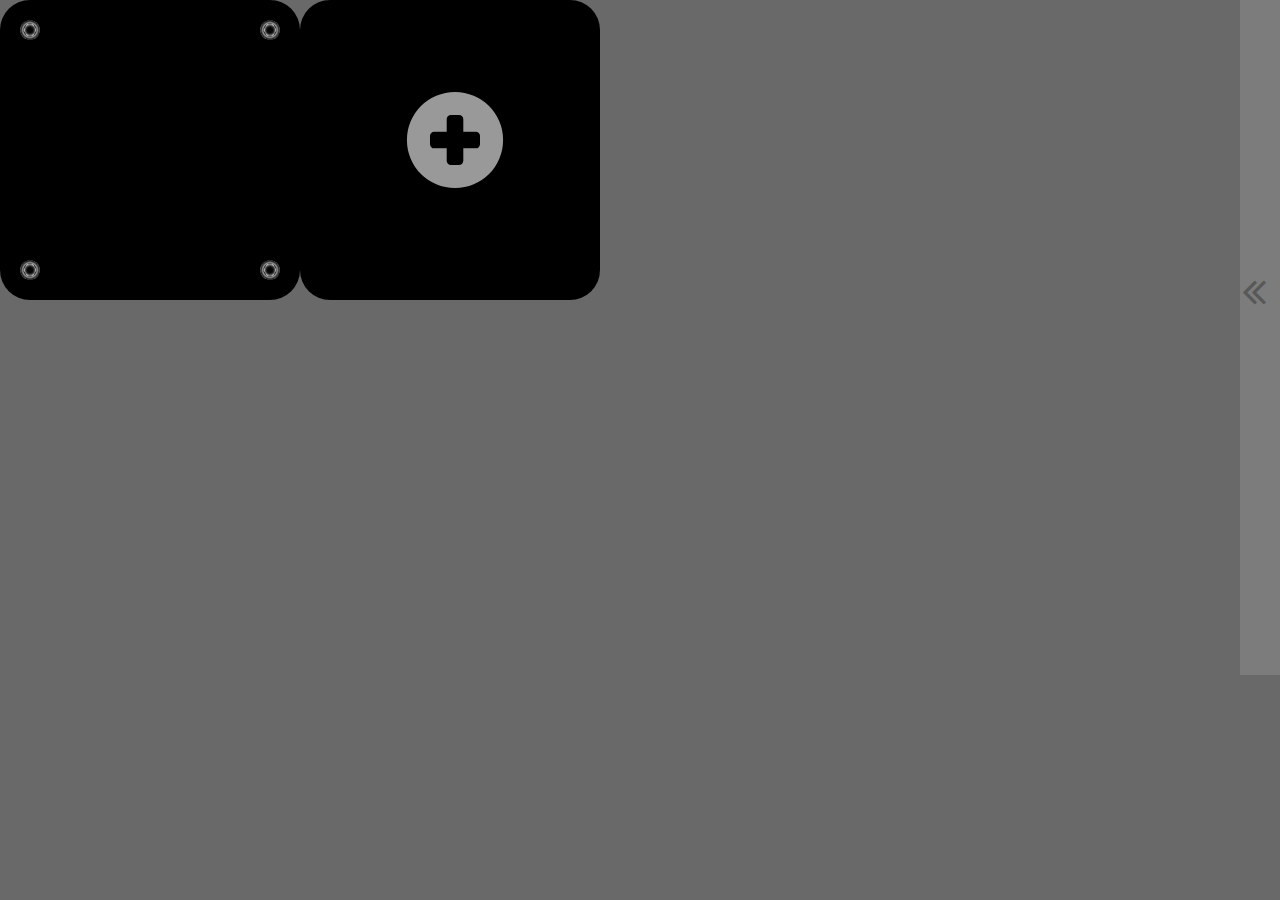
<file: partial/gauge_page.html>
<!DOCTYPE html PUBLIC "-//W3C//DTD HTML 4.01 Transitional//EN"
    "http://www.w3.org/TR/html4/loose.dtd">
<html>
    <head>
        <title>Gauge Test</title>
        <meta http-equiv="Content-Type" content="text/html charset=UTF-8">    
        <link href="../css/style.css" rel="stylesheet" type="text/css" />
        <link href="../css/bootstrap/bootstrap.css" rel="stylesheet" type="text/css"/>
        <link href="../css/bootstrap/bootstrap-theme.css" rel="stylesheet" type="text/css"/>
        <link href="../css/bootstrap-touchspin-master/dist/jquery.bootstrap-touchspin.min.css" rel="stylesheet" type="text/css"/>
        <link href="../css/prism/prism.css" rel="stylesheet" type="text/css"/>    
        <link href="../css/flightindicators.css" rel="stylesheet" type="text/css"/>
        <link href="../css/font-awesome-4.6.3/css/font-awesome.min.css" rel="stylesheet" type="text/css"/>

        <script src="../scripts/jquery-1.12.3.min.js" type="text/javascript"></script>
        <script src="../scripts/boostrap/bootstrap.min.js" type="text/javascript"></script>    
        <script src="../css/bootstrap-touchspin-master/dist/jquery.bootstrap-touchspin.min.js" type="text/javascript"></script>

        <script>var CANV_GAUGE_FONTS_PATH = '../css/fonts'</script>    
        <script src="../scripts/gauge/components/gauge.js" type="text/javascript"></script>    
        <script src="../scripts/gauge/components/addGauge.js" type="text/javascript"></script>   
        <script src="../scripts/gauge/creatGradu.js" type="text/javascript"></script>
        <script src="../scripts/gauge/components/speedGauge.js" type="text/javascript"></script>
        <script src="../scripts/gauge/components/tempGauge.js" type="text/javascript"></script>
        <script src="../scripts/gauge/components/compassGauge.js" type="text/javascript"></script>
        <script src="../scripts/gauge/components/tempGaugeL.js" type="text/javascript"></script>
        <script src="../scripts/gauge/components/tempGaugeR.js" type="text/javascript"></script>
        <script src="../scripts/gauge/components/fuelGauge.js" type="text/javascript"></script>
        <script src="../scripts/gauge/components/fuelGaugeL.js" type="text/javascript"></script>
        <script src="../scripts/gauge/components/fuelGaugeR.js" type="text/javascript"></script>
        <script src="../scripts/gauge/components/variometreGauge.js" type="text/javascript"></script>


        <script src="../scripts/gauge/saveGauge.js" type="text/javascript"></script>
        <script src="../scripts/gauge/loaderModifInst.js" type="text/javascript"></script>
        <script src="../scripts/gauge/saveModifGauge.js" type="text/javascript"></script>
        
       

        <style>

            body {
                background: #696969;
            }
        </style>

    </head>
    <body>
        <div class ="div_menu" id="div_menu">
            <div class=" div_btn_Menu">
                <button id="btn_home"><i class="btn_menu fa fa-home fa-3x" ></i></button>
                <button id="btn_map" ><i class="btn_menu fa fa-map fa-3x" ></i></button> 
                <!--button id="btn_editNav"><i class="btn_menu fa fa-list fa-3x"></i></button-->
                <!--button id="btn_seach"><i class="btn_menu fa fa-search-plus fa-3x" ></i></button-->
                <button id="btn_rec"><i class="btn_menu fa fa-history fa-3x" ></i></button>
                <!--button id="btn_goBack"><i class="btn_menu fa fa-refresh fa-3x" ></i></button-->
                <button id="btn_param"><i class="btn_menu fa fa-cogs fa-3x" ></i></button>
            </div>
            <i  id= "btn_fleche_menu" class="btn_fleche_menu fa fa-angle-double-left fa-3x" ></i>
        </div>

        <div class="gauge" ></div> 

        <div class="container-canvas" > 
            <a class="glyphicon glyphicon-plus-sign grey" data-toggle="modal" data-target="#addInstModal"></a>
        </div> 



        <!-- Modal ajout  -->
        <div class="modal fade" id="addInstModal" tabindex="-1" role="dialog" aria-labelledby="addInstModalLabel">
            <div class="modal-dialog" role="document">
                <div class="modal-content">
                    <div class="modal-header">
                        <button type="button" class="close" data-dismiss="modal" aria-label="Close"><span aria-hidden="true">&times;</span></button>
                        <h4 class="modal-title" id="addInstModalLabel">Ajout instrument</h4>
                    </div>
                    <div class="modal-body">
                        <div class="container">
                            <div class="form-horizontal">
                                <!-- type instrument--> 
                                <div class="row">
                                    <div class="form-group col-lg-6 col-md-7 col-sm-9 col-xs-10" id="graduation">
                                        <label for="selectList" class=" control-label col-lg-4 col-md-5 col-sm-5 col-xs-5">Type d'instrument :</label>
                                        <div class="col-lg-4 col-md-5 col-sm-5 col-xs-5"> 
                                            <select name="selectList" id="listeInstrument" class="form-control"> 
                                                <option value="gaugeSpeed1">Vitesse</option> 
                                                <option value="gaugeTemperature">Temp Simple</option> 
                                                <option value="gaugeTemperatureR">Temperature droite</option> 
                                                <option value="gaugeTemperatureL">Temperature gauche</option> 
                                                <option value="gaugeTemperatureD">Temp Double</option>
                                                <option value="gaugeCompass">Compas</option>
                                                <option value="gaugeVariometer">Variometre</option>
                                                <option value="attitude">Horizon</option>
                                                <option value="turn_coordinator">Bille</option>
                                                <option value="heading">Compas 1</option>
                                                <option value="altimeter">Altimetre 1</option>
                                                <option value="gaugeFuelD">Fuel double</option>
                                                <option value="gaugeFuel1">Fuel Simple</option>
                                                
                                                
                                                
                                            </select> 
                                        </div> 
                                    </div>                         
                                </div>                 
                                <!-- Unités-->                    
                                <div class="row">
                                    <div class="form-group col-lg-6 col-md-7 col-sm-9 col-xs-10" id="unites">
                                        <label for="selectList" class="control-label col-lg-4 col-md-5 col-sm-5 col-xs-5">Unité :</label>
                                        <div class="col-lg-4 col-md-5 col-sm-5 col-xs-5"> 
                                            <select name="selectList" id="listeUnite" class="form-control"> 
                                                <option value="Km/h">Km/h</option> 
                                                <option value="Mph">Mph</option> 
                                                <option value="C°">C°</option> 
                                                <option value="F°">F°</option> 
                                                <option value="M">M</option>
                                                <option value="Ft">Ft</option>
                                                <option value="M/s">M/s</option>
                                                <option value="Ft/Min">Ft/Min</option>                                    
                                            </select> 
                                        </div>
                                    </div>                         
                                </div> 

                                <!-- Afficheur Position--> 
                                <div class="row"> 
                                    <div class="form-group col-lg-6 col-md-7 col-sm-9 col-xs-10" id="positionAff">
                                        <label for="selectList" class="col-lg-4 col-md-5 col-sm-5 col-xs-5">Position afficheur :</label> 
                                        <div class="col-lg-3 col-md-3 col-sm-5 col-xs-5"> 
                                            <select name="selectList" id="listePosHoriz" class="form-control "> 
                                                <option value="center">Centre</option>
                                                <option value="right">Droite</option>                                      
                                                <option value="left">Gauche</option> 
                                            </select> 
                                        </div>
                                        <div class="col-lg-3 col-md-3 col-sm-5 col-xs-5">  
                                            <select name="selectList" id="listePosVert" class="form-control "> 
                                                <option value="down">bas</option>
                                                <option value="up">Haut</option> 
                                                <option value="center">Centre</option> 

                                            </select> 
                                        </div>  
                                    </div>                        
                                </div>   
                                <!-- graduation-->  
                                <div class="row">
                                    <div class="form-group col-lg-6 col-md-7 col-sm-9 col-xs-10" id="graduation">  
                                        <label  class="col-lg-3 col-md-5 col-sm-5 col-xs-5">Graduations:</label>
                                        <div class=" input-group col-lg-9 col-md-5 col-sm-5 col-xs-5">
                                            <div class="col-lg-6 col-md-5 col-sm-5 col-xs-5">
                                                <input id="gradMin" type="text" value="0" name="gradMin" class="form-control"> 
                                            </div>
                                            <div class="col-lg-6 col-md-5 col-sm-5 col-xs-5">  
                                                <input id="gradMax" type="text" value="0" name="gradMax" class="form-control">
                                            </div>
                                        </div>     
                                    </div>
                                </div><!-- /.row -->

                                <!-- arc couleur-->
                                <div class="row">

                                    <!-- arc couleur 1-->
                                    <div class="form-group col-lg-6 col-md-7 col-sm-9 col-xs-10" id="arcJaune">  
                                        <label  class="col-lg-3 col-md-5 col-sm-5 col-xs-5">Arc jaune :</label>
                                        <div class=" input-group col-lg-9 col-md-5 col-sm-5 col-xs-5">
                                            <div class="col-lg-6 col-md-5 col-sm-5 col-xs-5">
                                                <input id="arcJauneMin" type="text" value="0" name="arcJauneMin" class="form-control"> 
                                            </div>
                                            <div class="col-lg-6 col-md-5 col-sm-5 col-xs-5">  
                                                <input id="arcJauneMax" type="text" value="0" name="arcJauneMax" class="form-control">
                                            </div>
                                        </div>     
                                    </div>
                                </div><!-- /.row -->
                                <div class="row">
                                    <!-- arc couleur 2-->
                                    <div class="form-group col-lg-6 col-md-7 col-sm-9 col-xs-10" id="arcVert">  
                                        <label  class="col-lg-3 col-md-5 col-sm-5 col-xs-5">Arc vert :</label>
                                        <div class=" input-group col-lg-9 col-md-5 col-sm-5 col-xs-5">
                                            <div class="col-lg-6 col-md-5 col-sm-5 col-xs-5">
                                                <input id="arcVertMin" type="text" value="0" name="arcVertMin" class="form-control"> 
                                            </div>
                                            <div class="col-lg-6 col-md-5 col-sm-5 col-xs-5">  
                                                <input id="arcVertMax" type="text" value="0" name="arcVertMax" class="form-control">
                                            </div>
                                        </div>     
                                    </div>
                                </div><!-- /.row -->
                                <div class="row">
                                    <!-- arc couleur 3-->
                                    <div class="form-group col-lg-6 col-md-7 col-sm-9 col-xs-10" id="arcRouge">  
                                        <label  class="col-lg-3 col-md-5 col-sm-5 col-xs-5">Arc rouge :</label>
                                        <div class=" input-group col-lg-9 col-md-5 col-sm-5 col-xs-5">
                                            <div class="col-lg-6 col-md-5 col-sm-5 col-xs-5">
                                                <input id="arcRougeMin" type="text" value="0" name="arcRougeMin" class="form-control"> 
                                            </div>
                                            <div class="col-lg-6 col-md-5 col-sm-5 col-xs-5">  
                                                <input id="arcRougeMax" type="text" value="0" name="arcRougeMax" class="form-control">
                                            </div>
                                        </div>     
                                    </div>
                                </div><!-- /.row -->


                            </div>
                        </div> 
                        <div class="modal-footer">        
                            <button type="button" class="pull-left glyphicon glyphicon-floppy-disk btn-lg btnSave" data-info="save" data-dismiss="modal" id="btnSave"></button>
                            <button type="button" class="glyphicon glyphicon glyphicon-trash btn-lg btnSupprInstr" data-dismiss="modal" id="btnSuppr"></button>
                            <button type="button" class="glyphicon glyphicon-remove btn-lg" data-dismiss="modal" id="btnCancel"></button>

                        </div>
                    </div>
                </div>
            </div>
        </div> 

        <input type="hidden" id="idGauge" value="">
        
        

        <script src="../scripts/gauge/loaderGauge.js" type="text/javascript"></script>       
        <script src="../scripts/gauge/components/jquery.flightindicators.js" type="text/javascript"></script>
        <script src="../css/prism/prism.js" type="text/javascript"></script>
        
        <script src="../scripts/animGauges.js" type="text/javascript"></script>
        <script src="../scripts/event.js" type="text/javascript"></script>
    </body>  


</html>
</file>
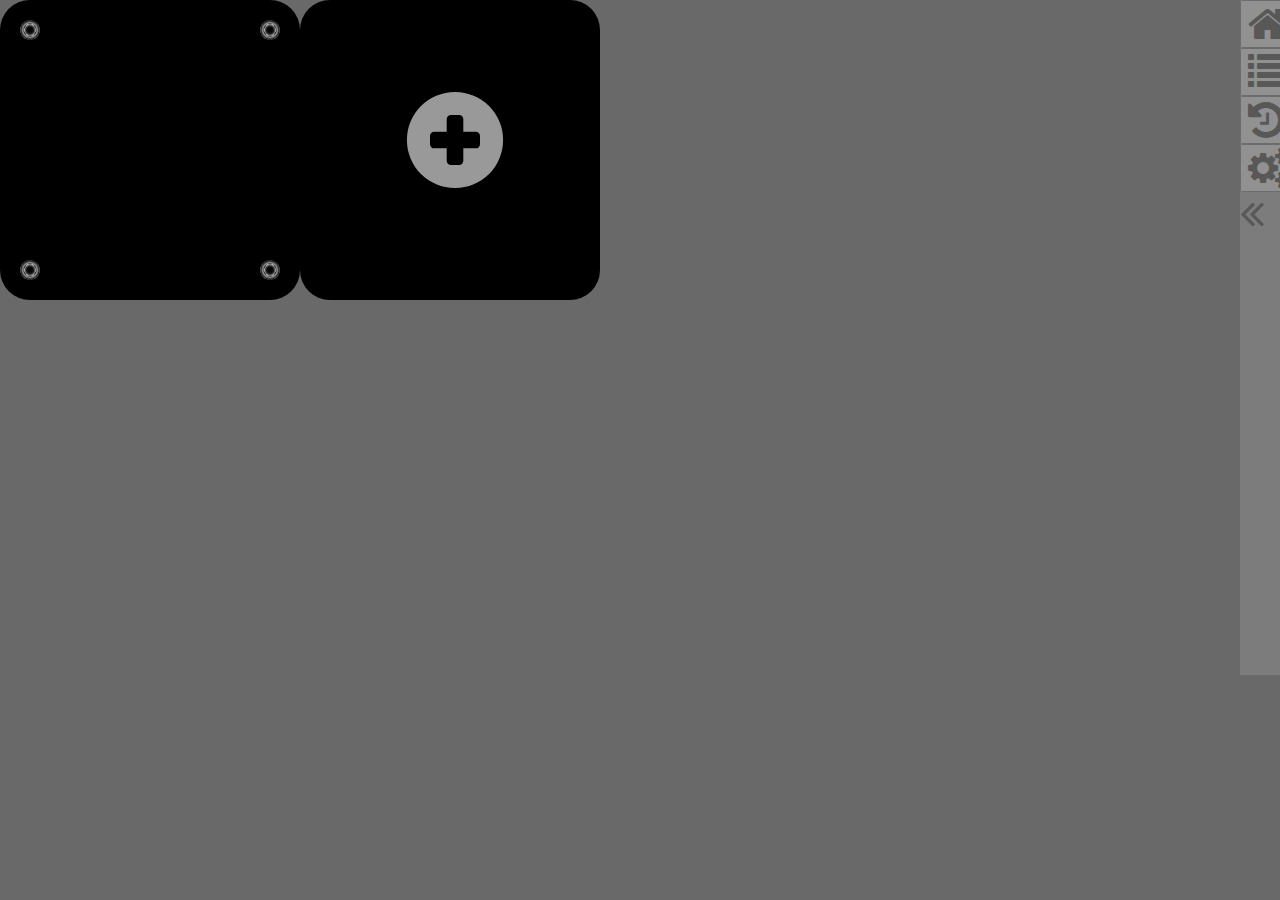
<file: test/gauge_page_2.html>
<!DOCTYPE html PUBLIC "-//W3C//DTD HTML 4.01 Transitional//EN"
        "http://www.w3.org/TR/html4/loose.dtd">
<html>
<head>
    <title>Gauge Test</title>
    <meta http-equiv="Content-Type" content="text/html charset=UTF-8">    
    <link href="../css/style.css" rel="stylesheet" type="text/css" />
    <link href="../css/bootstrap/bootstrap.css" rel="stylesheet" type="text/css"/>
    <link href="../css/bootstrap/bootstrap-theme.css" rel="stylesheet" type="text/css"/>
    <link href="../css/bootstrap-touchspin-master/dist/jquery.bootstrap-touchspin.min.css" rel="stylesheet" type="text/css"/>
    <link href="../css/prism/prism.css" rel="stylesheet" type="text/css"/>    
    <link href="../css/flightindicators.css" rel="stylesheet" type="text/css"/>
    <link href="../css/font-awesome-4.6.3/css/font-awesome.min.css" rel="stylesheet" type="text/css"/>
    
    <script src="../scripts/jquery-1.12.3.min.js" type="text/javascript"></script>
    <script src="../scripts/boostrap/bootstrap.min.js" type="text/javascript"></script>    
    <script src="../css/bootstrap-touchspin-master/dist/jquery.bootstrap-touchspin.min.js" type="text/javascript"></script>

    <script>var CANV_GAUGE_FONTS_PATH = '../css/fonts'</script>    
    <script src="../scripts/gauge/components/gauge.js" type="text/javascript"></script>    
    <script src="../scripts/gauge/components/addGauge.js" type="text/javascript"></script>   
     <script src="../scripts/gauge/creatGradu.js" type="text/javascript"></script>
    <script src="../scripts/gauge/components/speedGauge.js" type="text/javascript"></script>
    <script src="../scripts/gauge/components/tempGauge.js" type="text/javascript"></script>
    <script src="../scripts/gauge/components/compassGauge.js" type="text/javascript"></script>
    <script src="../scripts/gauge/components/tempGaugeL.js" type="text/javascript"></script>
    <script src="../scripts/gauge/components/tempGaugeR.js" type="text/javascript"></script>
    <script src="../scripts/gauge/components/fuelGauge.js" type="text/javascript"></script>
    <script src="../scripts/gauge/components/fuelGaugeL.js" type="text/javascript"></script>
    <script src="../scripts/gauge/components/fuelGaugeR.js" type="text/javascript"></script>
    <script src="../scripts/gauge/components/variometreGauge.js" type="text/javascript"></script>
    
    
    <script src="../scripts/gauge/saveGauge.js" type="text/javascript"></script>
    <script src="../scripts/gauge/loaderModifInst.js" type="text/javascript"></script>
    <script src="../scripts/gauge/saveModifGauge.js" type="text/javascript"></script>
    
    
    <style>
            
            body {
                background: #696969;
            }
    </style>
    
</head>
<body>
    <div class ="div_menu" id="div_menu">
        <div class=" div_bt_Menu">
            <button id="bt_home"><i class="fa fa-home fa-3x" ></i></button>
            <button id="bt_instr" ><i class="fa fa-tachometer fa-3x" ></i></button> 
            <button id="bt_editNav"><i class="fa fa-list fa-3x"></i></button>
            <button id="bt_seach"><i class="fa fa-search-plus fa-3x" ></i></button>
            <button id="bt_recNav"><i class="fa fa-history fa-3x" ></i></button>
            <button id="bt_goBack"><i class="fa fa-refresh fa-3x" ></i></button>
            <button id="bt_param"><i class="fa fa-cogs fa-3x" ></i></button>
        </div>
        <i  id= "bt_menu" class="bt_menu fa fa-angle-double-left fa-3x" ></i>
    </div>
    
    <div class="gauge" ></div> 
    
    <div class="container-canvas" > 
        <a class="glyphicon glyphicon-plus-sign grey" data-toggle="modal" data-target="#addInstModal"></a>
    </div> 
    
    
    
    <!-- Modal ajout  -->
        <div class="modal fade" id="addInstModal" tabindex="-1" role="dialog" aria-labelledby="addInstModalLabel">
          <div class="modal-dialog" role="document">
            <div class="modal-content">
              <div class="modal-header">
                <button type="button" class="close" data-dismiss="modal" aria-label="Close"><span aria-hidden="true">&times;</span></button>
                <h4 class="modal-title" id="addInstModalLabel">Ajout instrument</h4>
              </div>
              <div class="modal-body">
                <div class="container">
                  <div class="form-horizontal">
                    <!-- type instrument--> 
                       <div class="row">
                          <div class="form-group col-lg-6 col-md-7 col-sm-9 col-xs-10" id="graduation">
                                   <label for="selectList" class=" control-label col-lg-4 col-md-5 col-sm-5 col-xs-5">Type d'instrument :</label>
                              <div class="col-lg-4 col-md-5 col-sm-5 col-xs-5"> 
                                  <select name="selectList" id="listeInstrument" class="form-control"> 
                                      <option value="gaugeSpeed1">Vitesse</option> 
                                      <option value="gaugeTemperature">Temperature simple</option> 
                                      <!--option value="gaugeTemperatureR">Temperature droite</option--> 
                                      <!--option value="gaugeTemperatureL">Temperature gauche</option-->
                                      <option value="gaugeTemperatureD">Temperature double</option>
                                      <option value="gaugeCompass">Compas 1</option>
                                      <option value="attitude">Horizon artificiel</option>
                                      <option value="turn_coordinator">Bille</option>
                                      <option value="heading">Compas 2</option>
                                      <option value="altimeter">Altimetre</option>
                                      <option value="variometer">Variometer</option>
                                      <option value="gaugeVariometer">Variometer 2</option>
                                      <option value="gaugeFuel1">fuel simple</option>
                                      <!--option value="gaugeFuelL">fuel gauche</option-->
                                      <!--option value="gaugeFuelR">fuel droite</option-->
                                      <option value="gaugeFuelD">fuel double</option>                                      
                                      
                                  </select> 
                              </div> 
                        </div>                         
                    </div>                 
                      <!-- Unités-->                    
                    <div class="row">
                      <div class="form-group col-lg-6 col-md-7 col-sm-9 col-xs-10" id="unites">
                            <label for="selectList" class="control-label col-lg-4 col-md-5 col-sm-5 col-xs-5">Unité :</label>
                          <div class="col-lg-4 col-md-5 col-sm-5 col-xs-5"> 
                              <select name="selectList" id="listeUnite" class="form-control"> 
                                  <option value="Km/h">Km/h</option> 
                                  <option value="Mph">Mph</option> 
                                  <option value="C°">C°</option> 
                                  <option value="F°">F°</option> 
                                  <option value="M">M</option>
                                  <option value="Ft">Ft</option>
                                  <option value="M/s">M/s</option>
                                  <option value="Ft/Min">Ft/Min</option> 
                                  <option value="L">L</option> 
                                  <option value="Gal">Gal</option> 
                              </select> 
                          </div>
                      </div>                         
                    </div> 
                   
                      <!-- Afficheur Position--> 
                     <div class="row"> 
                        <div class="form-group col-lg-6 col-md-7 col-sm-9 col-xs-10" id="positionAff">
                              <label for="selectList" class="col-lg-4 col-md-5 col-sm-5 col-xs-5">Position afficheur :</label> 
                            <div class="col-lg-3 col-md-3 col-sm-5 col-xs-5"> 
                                <select name="selectList" id="listePosHoriz" class="form-control "> 
                                    <option value="center">Centre</option>
                                    <option value="right">Droite</option>                                      
                                    <option value="left">Gauche</option> 
                                </select> 
                            </div>
                            <div class="col-lg-3 col-md-3 col-sm-5 col-xs-5">  
                                <select name="selectList" id="listePosVert" class="form-control "> 
                                    <option value="down">bas</option>
                                    <option value="up">Haut</option> 
                                    <option value="center">Centre</option> 
                                     
                                </select> 
                            </div>  
                        </div>                        
                     </div>   
                     <!-- graduation-->  
                    <div class="row">
                           <div class="form-group col-lg-6 col-md-7 col-sm-9 col-xs-10" id="graduation">  
                              <label  class="col-lg-3 col-md-5 col-sm-5 col-xs-5">Graduations:</label>
                              <div class=" input-group col-lg-9 col-md-5 col-sm-5 col-xs-5">
                                <div class="col-lg-6 col-md-5 col-sm-5 col-xs-5">
                                    <input id="gradMin" type="text" value="0" name="gradMin" class="form-control"> 
                                </div>
                                <div class="col-lg-6 col-md-5 col-sm-5 col-xs-5">  
                                    <input id="gradMax" type="text" value="0" name="gradMax" class="form-control">
                                </div>
                              </div>     
                           </div>
                    </div><!-- /.row -->
                     <!-- arc couleur-->
                    <div class="row">
                           <div class="form-group col-lg-6 col-md-7 col-sm-9 col-xs-10" id="arcJaune">  
                              <label  class="col-lg-3 col-md-5 col-sm-5 col-xs-5">Arc jaune :</label>
                              <div class=" input-group col-lg-9 col-md-5 col-sm-5 col-xs-5">
                                <div class="col-lg-6 col-md-5 col-sm-5 col-xs-5">
                                    <input id="arcJauneMin" type="text" value="0" name="arcJauneMin" class="form-control"> 
                                </div>
                                <div class="col-lg-6 col-md-5 col-sm-5 col-xs-5">  
                                    <input id="arcJauneMax" type="text" value="0" name="arcJauneMax" class="form-control">
                                </div>
                              </div>     
                           </div>
                    </div><!-- /.row -->
                     <!-- arc couleur-->
                    <div class="row">
                       <div class="form-group col-lg-6 col-md-7 col-sm-9 col-xs-10" id="arcVert">  
                          <label  class="col-lg-3 col-md-5 col-sm-5 col-xs-5">Arc vert :</label>
                          <div class=" input-group col-lg-9 col-md-5 col-sm-5 col-xs-5">
                            <div class="col-lg-6 col-md-5 col-sm-5 col-xs-5">
                                <input id="arcVertMin" type="text" value="0" name="arcVertMin" class="form-control"> 
                            </div>
                            <div class="col-lg-6 col-md-5 col-sm-5 col-xs-5">  
                                <input id="arcVertMax" type="text" value="0" name="arcVertMax" class="form-control">
                            </div>
                          </div>     
                       </div>
                    </div><!-- /.row -->
                     <!-- arc couleur-->
                    <div class="row">
                       <div class="form-group col-lg-6 col-md-7 col-sm-9 col-xs-10" id="arcRouge">  
                          <label  class="col-lg-3 col-md-5 col-sm-5 col-xs-5">Arc rouge :</label>
                          <div class=" input-group col-lg-9 col-md-5 col-sm-5 col-xs-5">
                            <div class="col-lg-6 col-md-5 col-sm-5 col-xs-5">
                                <input id="arcRougeMin" type="text" value="0" name="arcRougeMin" class="form-control"> 
                            </div>
                            <div class="col-lg-6 col-md-5 col-sm-5 col-xs-5">  
                                <input id="arcRougeMax" type="text" value="0" name="arcRougeMax" class="form-control">
                            </div>
                          </div>     
                       </div>
                    </div><!-- /.row -->
                </div>
               </div> 
              <div class="modal-footer">        
                <button type="button" class="pull-left glyphicon glyphicon-floppy-disk btn-lg btnSave" id="btnSave" data-dismiss="modal" data-info="save"></button>
                <button type="button" class="glyphicon glyphicon glyphicon-trash btn-lg btnSupprInstr" data-dismiss="modal" id="btnSuppr"></button>
                <button type="button" class="glyphicon glyphicon-remove btn-lg" data-dismiss="modal"></button>
                
              </div>
            </div>
          </div>
        </div>
     </div> 
    <input type="hidden" id="idGauge" value="">
    
     <script src="../scripts/gauge/loaderGauge.js" type="text/javascript"></script>
     <script src="../scripts/event.js" type="text/javascript"></script>
     
     <script src="../scripts/gauge/components/jquery.flightindicators.js" type="text/javascript">         
     </script><script src="../css/prism/prism.js" type="text/javascript"></script>
     <script src="../scripts/animGauges.js" type="text/javascript"></script>
</body>  
        
  
</html>
</file>
<file: css/style.css>
/*
    To change this license header, choose License Headers in Project Properties.
    To change this template file, choose Tools | Templates
    and open the template in the editor.
    */
    /* 
        Created on : 6 juin 2016, 16:19:39
        Author     : dmr
    */
    html,body{
        width: 100%;
        height: 100%;
        overflow: hidden;
        *position: relative;
    } 

    /***************************** index css ****************************/

    h1{
        font-size: 35px;
        text-align: center;
        *font-family:Roboto Bold Condensed; 
    }
    .div_btn{
        *margin-left: 35%;
        *width: 30%;
        *background-color:  green;
    }

    button.btn{
        background-color:  #C0C0C0;
        width: 100%; 

    }

    .btn_class_hover :hover{
        background-color: #696969; 
    }


    a.btn{
        background-color:  #C0C0C0;
        *text-align: left;
    }

    .menu{
        margin-left: 30%;

    }    

    /***************************** nav css ****************************/
    .data_nav{
        position: absolute;
        width: 200px;
        height: 25%;
        bottom: 0px;
        right: 0px;  
        background: #F5F7FA;
    }

    .div_container_map{
        position: fixed;
        top: 0;
        left: 0;
        width: 100%;
        height: 100%;
        z-index: 2;
    }     


    li{
        list-style-type:none;
    }

    .map{
        width: 100%;
        height: 100%;  
    }

    /***************************** menu flottant droit ****************************/
    .btn_menu{
        width: 50px;
        height: 50px;
        text-align: center;
        color: black;
    }

    .btn_fleche_menu{
        position: absolute;
        transform: rotate(0deg);
        top: 40%;
        left: 2px;  
    } 

    .btn_fleche_menu_rotat{
        -moz-transform: rotate(180deg);
        -webkit-transform: rotate(180deg);
        -o-transform: rotate(180deg);
        transform: rotate(180deg);
    }

    .div_btn_Menu{
        position: absolute;             
        top: 2%;
        left: 45px; 

    } 

    .div_menu{
        position: absolute;
        top: 0;
        right: 0;
        width: 120px;
        height: 75%;             
        background: #a9a9a9;
        transition: transform 1s ease, background 1s ease; 
        *-webkit-transition: transform 1s ease, background 1s ease;
        -moz-transition: transform 1s ease, background 1s ease;
        -ms-transition: transform 1s ease, background 1s ease;
        -o-transition: transform 1s ease, background 1s ease;
        opacity: 0.3;
        transform: translate(80px);
        z-index: 3;
    }

    .div_menu_big {
        transform: translate(0px);
        height: 75%;			 
        opacity: 0.6;
        z-index: 3;

    }
    /***************************** *** ****************************/


    /* **************************** gauge css **********************/
    a{
        text-decoration: none!important;
    }
    
    .vis{
        width: 20px;
        height: 20px; 
        position: absolute;  
    }

    .vis1{                       
        top: 20px; 
        left: 20px;
    }

    .vis2{                        
        top: 20px; 
        left: 260px;
    }

    .vis3{                       
        top: 260px; 
        left: 260px;
    }

    .vis4{                       
        top: 260px; 
        left: 20px;
    }

    .container-canvas{
        width: 300px;
        height: 300px;
        *overflow: hidden;
        border-radius:30px;
        background: black;
        float: left;
        position: relative;
        z-index: 2;
    }
    
    .container-canvas a {
        font-size: 100px;  /* Preferred icon size */
        color: #999999;
        margin-left: 35%;
        margin-top: 30%
    }

    .demiContainer-canvasL{
        width: 150px;
        height: 300px;
        overflow: hidden;
        position: absolute;
        top: 0px;
        right: 50%;

    }

    .demiContainer-canvasR{
        width: 150px;
        height: 300px;
        overflow: hidden;
        position: absolute;
        top: 0px;
        right: 0%;
    }
    #btnSuppr{
        display: none;
    }

    /*.unselectable {
        -webkit-touch-callout: none;
        -webkit-user-select: none;
        -khtml-user-select: none;
        -moz-user-select: none;
        -ms-user-select: none;
        user-select: none;
    }*/

    .gauge{
        z-index: 1;
    }
</file>
<file: css/prism/prism.css>
/**
 * prism.js default theme for JavaScript, CSS and HTML
 * Based on dabblet (http://dabblet.com)
 * @author Lea Verou
 */

code[class*="language-"],
pre[class*="language-"] {
	color: black;
	text-shadow: 0 1px white;
	font-family: Consolas, Monaco, 'Andale Mono', monospace;
	direction: ltr;
	text-align: left;
	white-space: pre;
	word-spacing: normal;
	word-break: normal;


	-moz-tab-size: 4;
	-o-tab-size: 4;
	tab-size: 4;

	-webkit-hyphens: none;
	-moz-hyphens: none;
	-ms-hyphens: none;
	hyphens: none;
}

pre[class*="language-"]::-moz-selection, pre[class*="language-"] ::-moz-selection,
code[class*="language-"]::-moz-selection, code[class*="language-"] ::-moz-selection {
	text-shadow: none;
	background: #b3d4fc;
}

pre[class*="language-"]::selection, pre[class*="language-"] ::selection,
code[class*="language-"]::selection, code[class*="language-"] ::selection {
	text-shadow: none;
	background: #b3d4fc;
}

@media print {
	code[class*="language-"],
	pre[class*="language-"] {
		text-shadow: none;
	}
}

/* Code blocks */
pre[class*="language-"] {
	padding: 1em;
	margin: .5em 0;
	overflow: auto;
}

:not(pre) > code[class*="language-"],
pre[class*="language-"] {
	background: #f5f2f0;
}

/* Inline code */
:not(pre) > code[class*="language-"] {
	padding: .1em;
	border-radius: .3em;
}

.token.comment,
.token.prolog,
.token.doctype,
.token.cdata {
	color: slategray;
}

.token.punctuation {
	color: #999;
}

.namespace {
	opacity: .7;
}

.token.property,
.token.tag,
.token.boolean,
.token.number,
.token.constant,
.token.symbol {
	color: #905;
}

.token.selector,
.token.attr-name,
.token.string,
.token.builtin {
	color: #690;
}

.token.operator,
.token.entity,
.token.url,
.language-css .token.string,
.style .token.string,
.token.variable {
	color: #a67f59;
	background: hsla(0,0%,100%,.5);
}

.token.atrule,
.token.attr-value,
.token.keyword {
	color: #07a;
}


.token.regex,
.token.important {
	color: #e90;
}

.token.important {
	font-weight: bold;
}

.token.entity {
	cursor: help;
}
</file>
<file: css/flightindicators.css>
/* 
* jQuery Flight Indicators plugin
* By Sébastien Matton (seb_matton@hotmail.com)
* Published under GPLv3 License.
* 
* https://github.com/sebmatton/jQuery-Flight-Indicators
*/

/* Global block of an indicator*/
div.instrument {
  width: 500px;
  height: 500px;
  *position: relative;
  display: inline-block;
  overflow: hidden;
}

/* The box containing any element of an indicator */
div.instrument .box {
  position: absolute;
  top: 0;
  left: 0;
  width: 100%;
  height: 100%;
}

/* Default transformations */

div.instrument.attitude div.roll {
  transform: rotate(0deg);
}
div.instrument.attitude div.roll div.pitch {
  top: 0%;
}
div.instrument.heading div.yaw {
  transform: rotate(0deg);
}
div.instrument.vario div.vario {
  transform: rotate(0deg);
}
div.instrument.speed div.airspeed {
  transform: rotate(90deg);
}
div.instrument.altimeter div.pressure {
  transform: rotate(40deg);
}
div.instrument.altimeter div.needle {
  transform: rotate(90deg);
}
div.instrument.altimeter div.needleSmall {
  transform: rotate(90deg);
}
</file>
